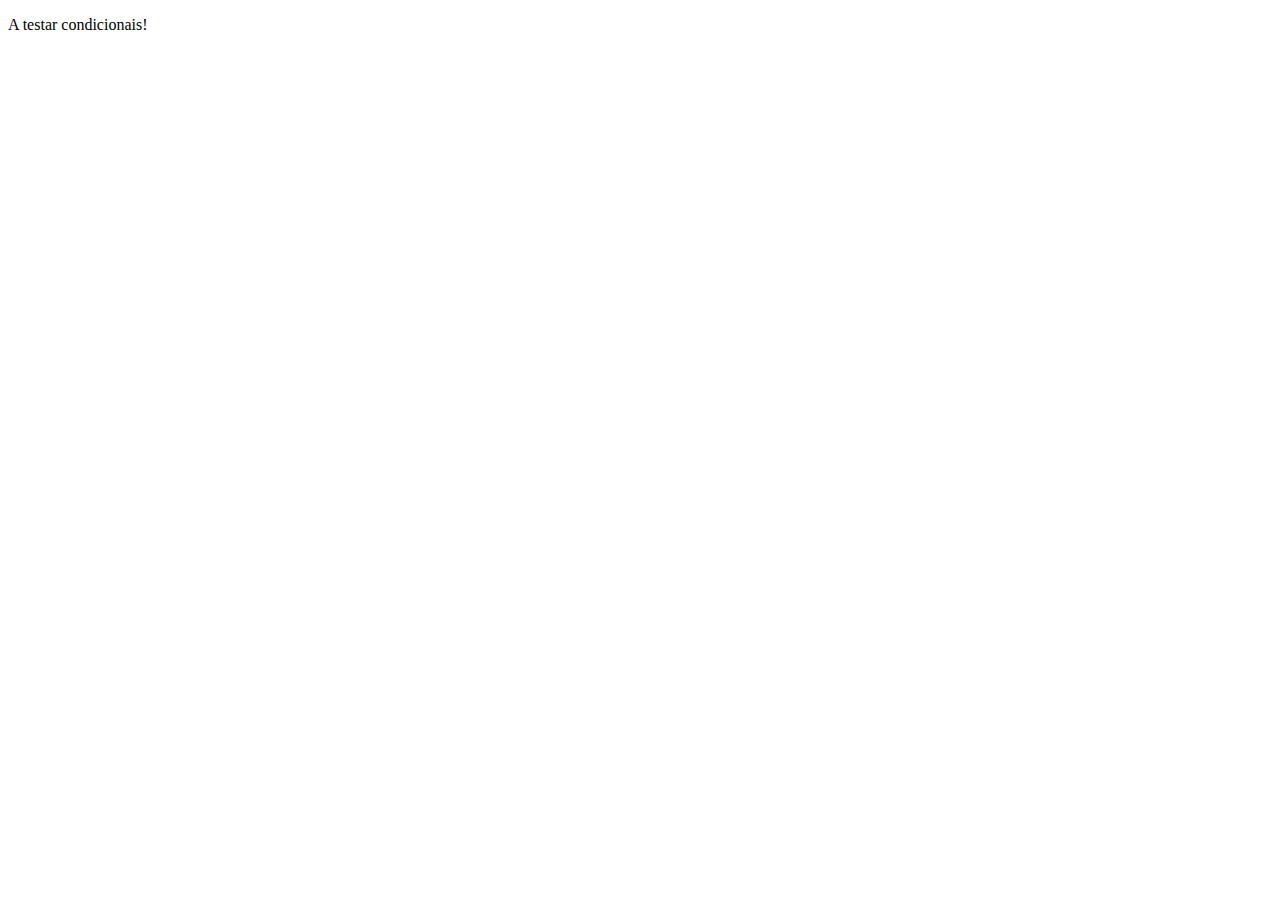
<file: 2407/index.html>
<!DOCTYPE html>
<html lang="pt-pt">
<head>
    <meta charset="UTF-8">
    <meta name="viewport" content="width=device-width, initial-scale=1.0">
    <title>Testando condicionais MDN</title>
</head>
<body>
    <p>A testar condicionais!</p>    
    <script src="scripts/main.js"></script>
</body>
</html>
</file>
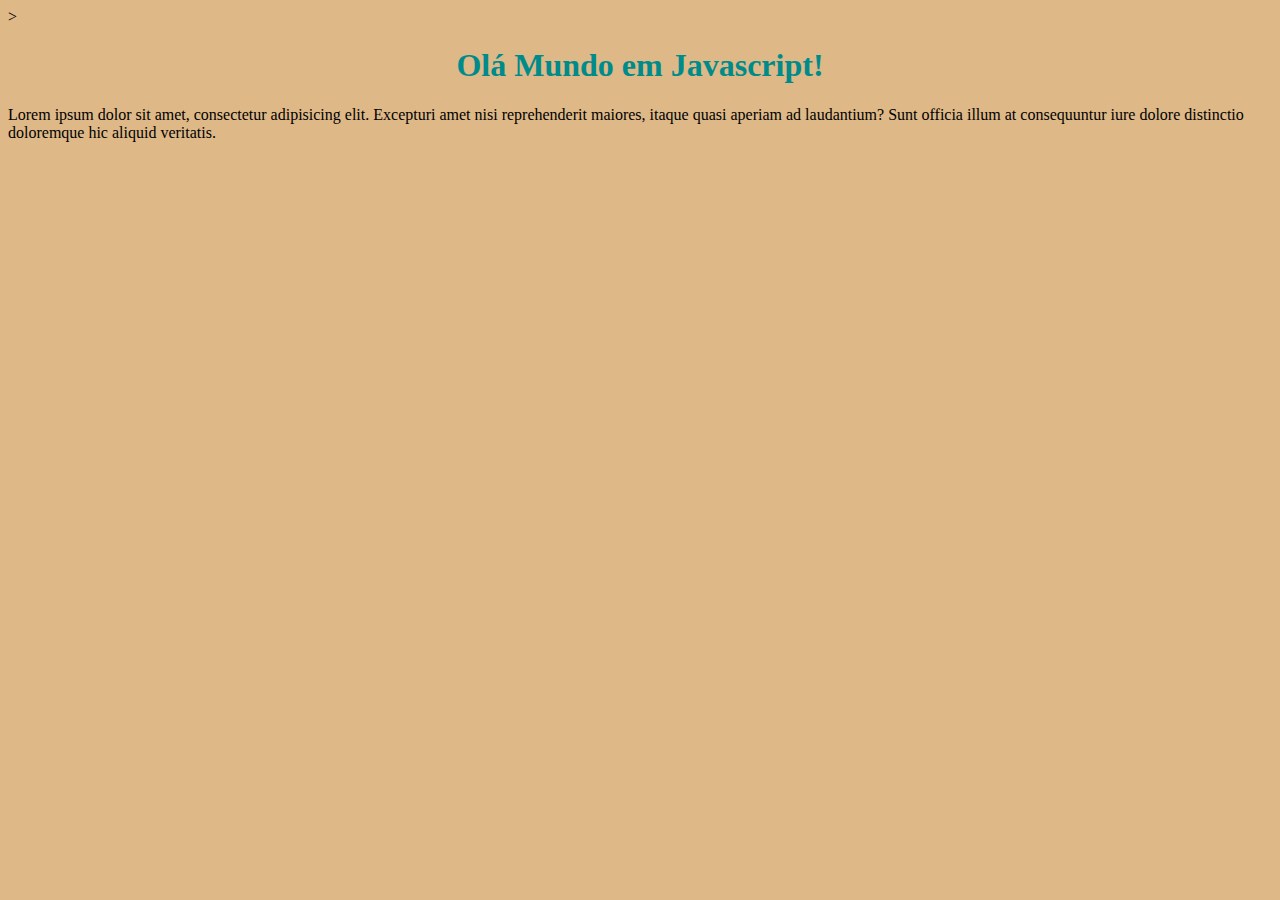
<file: exe001.html>
<!DOCTYPE html>
<html lang="pt-pt">
<head>
    <meta charset="UTF-8">
    <meta name="viewport" content="width=device-width, initial-scale=1.0">
    <title>Aula 04 do curso JS do Gustavo</title>
    <link href="css/style.css" rel="stylesheet">
</head>>
<body>
    <h1>Olá Mundo em Javascript!</h1>
    <p>Lorem ipsum dolor sit amet, consectetur adipisicing elit. Excepturi amet nisi reprehenderit maiores, itaque quasi aperiam ad laudantium? Sunt officia illum at consequuntur iure dolore distinctio doloremque hic aliquid veritatis.</p>
    <script src="scripts/main.js"></script>
</body>
</html>
</file>
<file: css/style.css>
body {
    background-color: burlywood;
    border: 0;
}
h1 {
    text-align: center;
    font-family: 'Lucida Sans';
    color: darkcyan;
    
}
</file>
